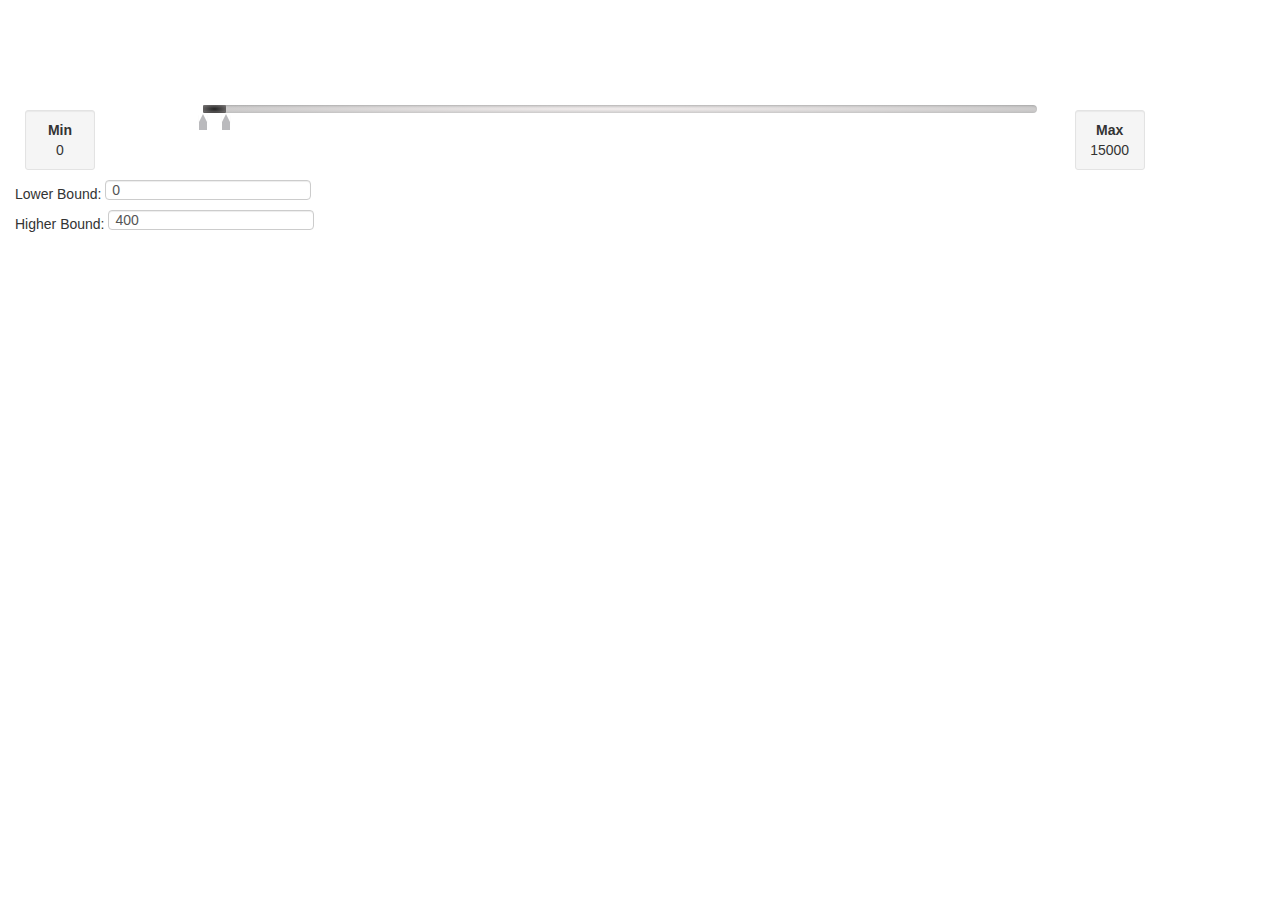
<file: index.html>
<html>
  <meta http-equiv="content-type" content="text/html; charset=UTF-8">
  <title> AngularJS Range Slider</title>
  
  <script type="text/javascript" src="./js/angular.min.js"></script>
  <script type="text/javascript" src="./js/jquery.min.js"></script>
  <link rel="stylesheet" type="text/css" href="./styles/bootstrap.css">
  <link rel="stylesheet" type="text/css" href="./styles/slider.css">
  <script type="text/javascript" src="./js/bootstrap-slider.js"></script>
  <style type="text/css">


    div#mySlider {
        margin-top: 5px;
        margin-left: 15px;
    }

    .pointer {
        cursor: pointer;
    }
  </style>
  


<script type="text/javascript" src="./js/app.js"></script>


</head>
<body>
    <div ng-app="myApp" style="margin-top:100px;">

            


            <div id="mySlider" class="pointer">
                    <div bootstrap-slider="true" ng-model="index" min="0" max="15000" milestones="5000,10000" steps="100,500,1000"  defaultval="0,400"></div>
            </div>



       
    </div>
</body>
</html>
</file>
<file: styles/slider.css>
/*!
 * Slider for Bootstrap
 *
 * Copyright 2012 Stefan Petre
 * Licensed under the Apache License v2.0
 * http://www.apache.org/licenses/LICENSE-2.0
 *
 */
.slider {
  display: inline-block;
  vertical-align: middle;
  position: relative;
  width:100%;
}
.slider.slider-horizontal {
  width: 100%;
  height: 20px;
}
.slider.slider-horizontal .slider-track {
  height: 8px;
  width: 100%;
  margin-top: -5px;
  top: 50%;
  left: 0;
}
.slider.slider-horizontal .slider-selection {
  height: 100%;
  top: 0;
  bottom: 0;
}
.slider.slider-horizontal .slider-handle {
  margin-left: -10px;
  margin-top: -5px;
}
.slider.slider-horizontal .slider-handle.triangle {
  border-width: 0 4px 8px 4px;
  width: 0;
  height: 0;
  border-bottom-color: rgb(170, 170, 173);
  margin-top: 9px;
  margin-left:-4px;
}
.slider.slider-vertical {
  height: 210px;
  width: 20px;
}
.slider.slider-vertical .slider-track {
  width: 10px;
  height: 100%;
  margin-left: -5px;
  left: 50%;
  top: 0;
}
.slider.slider-vertical .slider-selection {
  width: 100%;
  left: 0;
  top: 0;
  bottom: 0;
}
.slider.slider-vertical .slider-handle {
  margin-left: -5px;
  margin-top: -10px;
}
.slider.slider-vertical .slider-handle.triangle {
  border-width: 10px 0 10px 10px;
  width: 1px;
  height: 1px;
  border-left-color: rgb(170, 170, 173);
  margin-left: 0;
}
.slider input {
  display: none;
}
.slider .tooltip-inner {
  white-space: nowrap;
}
.slider-track {
  position: absolute;
  cursor: pointer;
  background-color: #f7f7f7;
  background-image: -moz-linear-gradient(top, #f5f5f5, #f9f9f9);
  background-image: -webkit-gradient(linear, 0 0, 0 100%, from(#f5f5f5), to(#f9f9f9));
  background-image: -webkit-linear-gradient(top, #f5f5f5, #f9f9f9);
  background-image: -o-linear-gradient(top, #f5f5f5, #f9f9f9);
  /*background-image: linear-gradient(to bottom, #f5f5f5, #f9f9f9);*/
  background-image:radial-gradient(rgb(243, 238, 238), rgb(189, 189, 189));
  background-repeat: repeat-x;
  filter: progid:DXImageTransform.Microsoft.gradient(startColorstr='#fff5f5f5', endColorstr='#fff9f9f9', GradientType=0);
  -webkit-box-shadow: inset 0 1px 2px rgba(0, 0, 0, 0.1);
  -moz-box-shadow: inset 0 1px 2px rgba(0, 0, 0, 0.1);
  box-shadow: inset 0 1px 2px rgba(0, 0, 0, 0.1);
  -webkit-border-radius: 4px;
  -moz-border-radius: 4px;
  border-radius: 4px;
}
.slider-selection {
  position: absolute;
  background-color: #f7f7f7;
  background-image: -moz-linear-gradient(top, #f9f9f9, #f5f5f5);
  background-image: -webkit-gradient(linear, 0 0, 0 100%, from(#f9f9f9), to(#f5f5f5));
  background-image: -webkit-linear-gradient(top, #f9f9f9, #f5f5f5);
  background-image: -o-linear-gradient(top, #f9f9f9, #f5f5f5);
  /*background-image: linear-gradient(to bottom, #f9f9f9, #f5f5f5);*/
  background-image:radial-gradient(rgb(35, 35, 35), rgb(126, 123, 123));
  background-repeat: repeat-x;
  filter: progid:DXImageTransform.Microsoft.gradient(startColorstr='#fff9f9f9', endColorstr='#fff5f5f5', GradientType=0);
  -webkit-box-shadow: inset 0 -1px 0 rgba(0, 0, 0, 0.15);
  -moz-box-shadow: inset 0 -1px 0 rgba(0, 0, 0, 0.15);
  box-shadow: inset 0 -1px 0 rgba(0, 0, 0, 0.15);
  -webkit-box-sizing: border-box;
  -moz-box-sizing: border-box;
  box-sizing: border-box;
  -webkit-border-radius: 4px;
  -moz-border-radius: 4px;
  border-radius: 1px;
}
.slider-handle {
  position: absolute;
  width: 20px;
  height: 20px;
  background-color: #0e90d2;
  background-image: -moz-linear-gradient(top, #149bdf, rgb(170, 170, 173));
  background-image: -webkit-gradient(linear, 0 0, 0 100%, from(#149bdf), to(rgb(170, 170, 173)));
  background-image: -webkit-linear-gradient(top, #149bdf, rgb(170, 170, 173));
  background-image: -o-linear-gradient(top, #149bdf, rgb(170, 170, 173));
  background-image: linear-gradient(to bottom, #149bdf, rgb(170, 170, 173));
  background-repeat: repeat-x;
  filter: progid:DXImageTransform.Microsoft.gradient(startColorstr='#ff149bdf', endColorstr='#ff0480be', GradientType=0);
  -webkit-box-shadow: inset 0 1px 0 rgba(255,255,255,.2), 0 1px 2px rgba(0,0,0,.05);
  -moz-box-shadow: inset 0 1px 0 rgba(255,255,255,.2), 0 1px 2px rgba(0,0,0,.05);
  box-shadow: inset 0 1px 0 rgba(255,255,255,.2), 0 1px 2px rgba(0,0,0,.05);
  opacity: 0.8;
  border: 0px solid transparent;
}
.slider-handle.round {
  -webkit-border-radius: 20px;
  -moz-border-radius: 20px;
  border-radius: 20px;
}
.slider-handle.triangle {
  background: transparent none;
}


.rect-box{
  background: rgb(170, 170, 173);
  width: 8px;
  height: 8px;
  margin-top: 8px;
  margin-left: -4px;
}

.min-max{
  float:left;width:50px;margin:10px;
  text-align: center;
}
.scale{
  list-style-type: none;
  margin:0
}

.scale > li{
  float:left;
  border-right:1px solid #ddd;
  height:10px;
  width:10px;
}


.scale li:first-child{
  border-left:1px solid #ddd;
}
</file>
